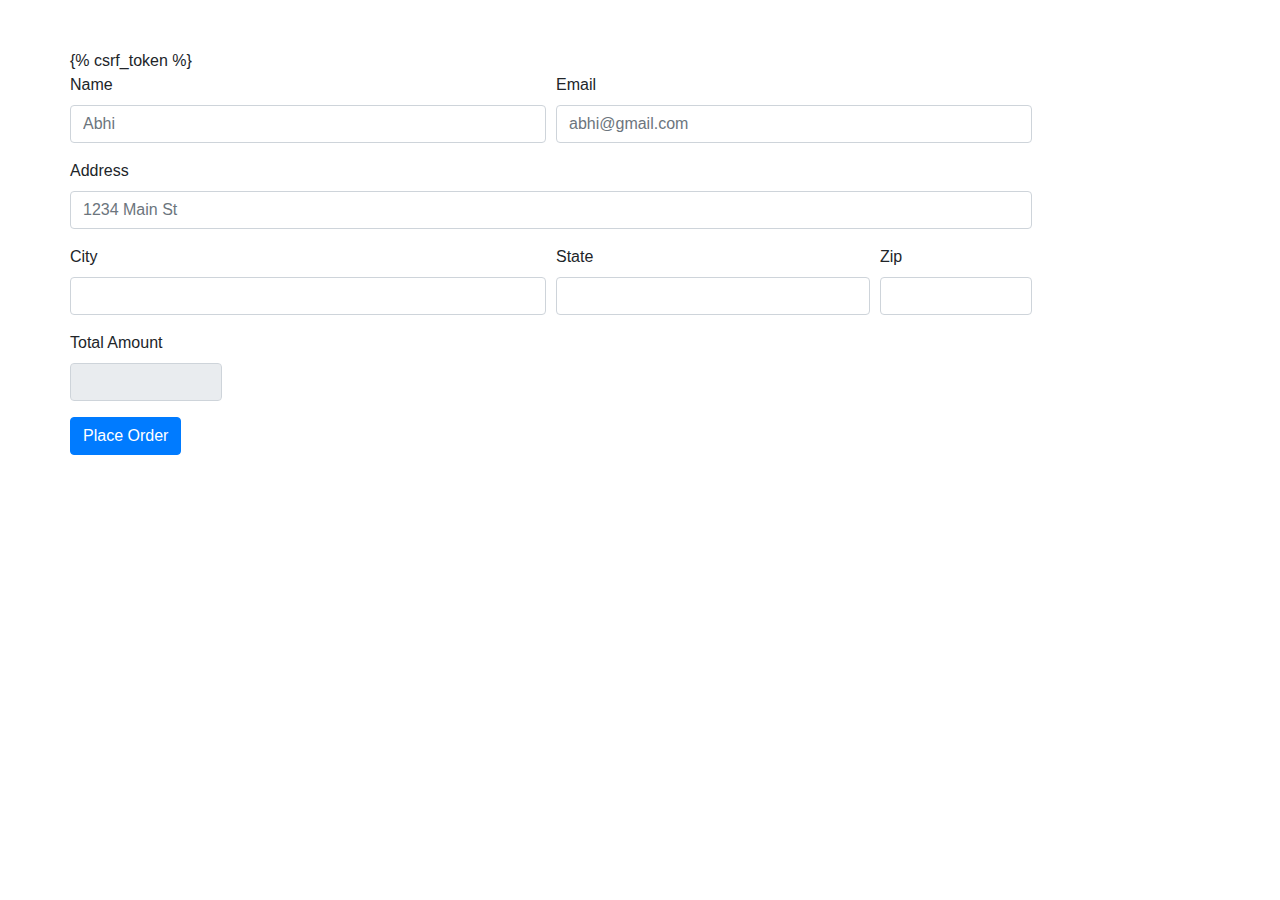
<file: ecomsite/shop/templates/shop/checkout.html>
<!DOCTYPE html>
<html lang="en">
<head>
    <meta charset="UTF-8">
    <meta name="viewport" content="width=device-width, initial-scale=1.0">
    <link rel="stylesheet" href="https://cdn.jsdelivr.net/npm/bootstrap@4.0.0/dist/css/bootstrap.min.css" integrity="sha384-Gn5384xqQ1aoWXA+058RXPxPg6fy4IWvTNh0E263XmFcJlSAwiGgFAW/dAiS6JXm" crossorigin="anonymous">
<script src="https://cdn.jsdelivr.net/npm/bootstrap@4.0.0/dist/js/bootstrap.min.js" integrity="sha384-JZR6Spejh4U02d8jOt6vLEHfe/JQGiRRSQQxSfFWpi1MquVdAyjUar5+76PVCmYl" crossorigin="anonymous"></script>
<script src="https://code.jquery.com/jquery-3.7.1.js" integrity="sha256-eKhayi8LEQwp4NKxN+CfCh+3qOVUtJn3QNZ0TciWLP4=" crossorigin="anonymous"></script>    
<title>Document</title>
</head>
<body>
  <div class="container">
    <div class="row">
    <div class="col-md-12">
        <ul class="list-group" id="item_list">
          
        </ul>
      </div>
    </div>
  </div>
</br>
</br>
  <div class="container">
    <div class="row">
      <dic class="col-mid-12">
        <form method="POST" allign="center">
          {% csrf_token %}
            <input type="hidden" id="items" name="items">
          <div class="form-row">
            <div class="form-group col-md-6">
              <label for="inputEmail4">Name</label>
              <input id="name" name="name" type="text" class="form-control" id="inputEmail4" placeholder="Abhi">
            </div>
            <div class="form-group col-md-6">
              <label for="inputPassword4">Email</label>
              <input id="email" name="email" type="text" class="form-control" id="inputPassword4" placeholder="abhi@gmail.com">
            </div>
          </div>
          <div class="form-group">
            <label for="inputAddress">Address</label>
            <input id="address" name="address" type="text" class="form-control" id="inputAddress" placeholder="1234 Main St">
          </div>
          <div class="form-row">
            <div class="form-group col-md-6">
              <label for="inputCity">City</label>
              <input id="city" name="city" type="text" class="form-control" id="inputCity">
            </div>
            <div class="form-group col-md-4">
              <label for="inputState">State</label>
              <input id="state" name="state" type="text" class="form-control" id="inputState">
            </div>
            <div class="form-group col-md-2">
              <label for="inputZip">Zip</label>
              <input id="zipcode" name="zipcode" type="text" class="form-control" id="inputZip">
            </div>
            <div class="form-group col-md-2">
              <label for="inputZip">Total Amount</label>
              <input readonly=""  type="text" class="form-control" id="total" name="total">
            </div>
          </div>
          <button type="submit" class="btn btn-primary">Place Order</button>
        </form>
        </div>
      </dic>
    </div>
  </div>
</body>
<script type="text/javascript">
  if(localStorage.getItem('cart')==null){
    var cart={};
  }
  else{
    cart=JSON.parse(localStorage.getItem('cart'));
  }
  let total=0;
  for(item in cart){
    let name=cart[item][1];
    let quantity=cart[item][0];
    let price=cart[item][2];
    total=total+price;
    itemString=`<li class="list-group-item d-flex justify-content-between align-items-center"> ${name}(${quantity})   :           <span class="badge badge-warning badge-pill">    Rs. ${price}/-</span></li>`;
    $('#item_list').append(itemString);
  }
  totalPrice = ` <li class ="list-group-item d-flex justify-content-between align-items-center"><b>Your total</b>
    <span class="badge badge-warning badge-pill">    Rs. ${total}/-</span></li> `
$('#total').val(total);
$('#item_list').append(totalPrice);
$('#items').val(JSON.stringify(cart));
</script>
</html>
</file>
